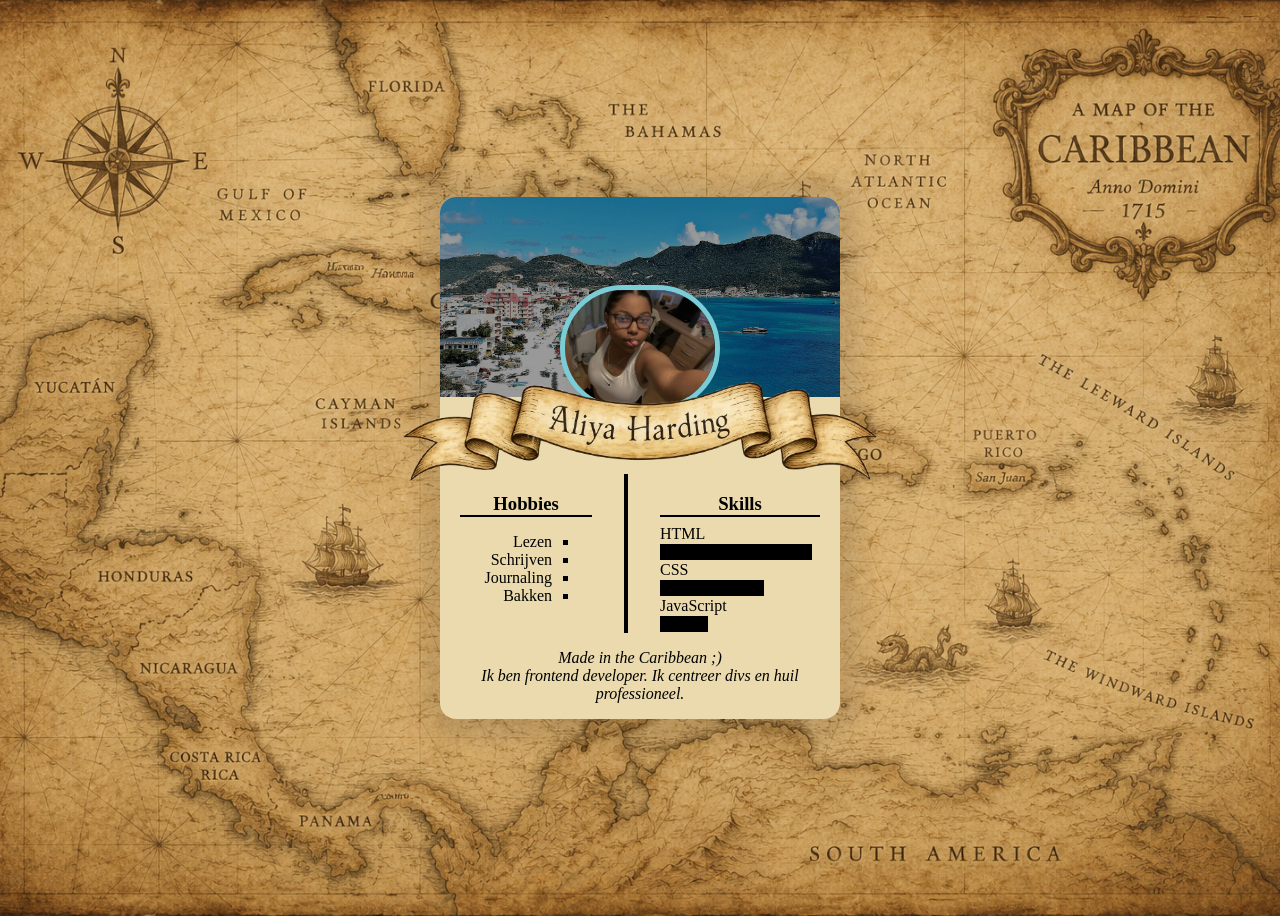
<file: index.html>
<!DOCTYPE html>
<html lang="en">
<head>
    <meta charset="UTF-8">
    <meta name="viewport" content="width=device-width, initial-scale=1.0">
    <title>Aliya Harding - visitekaartje</title>
    <link rel="stylesheet" href="styles/Aliya.css">
</head>
<body>
    <article>
        <header>

        </header>
        <div class="pfBanner">
            <img src="assets/Aliya.jpg" alt="Aliya Harding" width="800" height="800" class="pfImage">
            <img src="assets/aliyaBanner.png" alt="banner" class="pfBannerImage">
        </div>
        <main>
            <section class="hobbies">
                <h3>Hobbies</h3>
                <hr>
                <ul>
                    <li>Lezen</li>
                    <li>Schrijven</li>
                    <li>Journaling</li>
                    <li>Bakken</li>
                </ul>
            </section>
            <div class="border"></div>
            <section class="skills">
                <h3>Skills</h3>
                <hr>
                <label for="HTML">HTML</label>
                <progress id="HTML" value="95" max="100"> 95% </progress>
                <label for="CSS">CSS</label>
                <progress id="CSS" value="65" max="100"> 65% </progress>
                <label for="JavaScript">JavaScript</label>
                <progress id="JavaScript" value="30" max="100"> 30% </progress>
            </section>
        </main>
        <footer>
            <section class="quote">
                <p><i>Made in the Caribbean ;) <br> Ik ben frontend developer. Ik centreer divs en huil professioneel.</i> <br></p>
            </section>
        </footer>
    </article>
</body>
</html>
</file>
<file: styles/Aliya.css>
* {
  box-sizing: border-box;
}

html {
  background-image:url(../assets/mapImage.png);
  background-size: cover;
  background-position: center;
}

body {
  display: flex;
  justify-content: center;
  align-items: center;
  
  height: 100vh;
  
  font-family: open sans;
}

article {
  position: relative;
  background: rgb(234, 218, 173);
  display: flex;
  flex-direction: column;
  align-items: center;
  justify-content: end;
  
  width: 50vw;
  max-width: 25em;
  min-width: 20em;
  
  border-radius: 1rem;
  box-shadow: 0 0 20px 20px rgb(0 0 0 / .1);

}

header {
  display: flex;
  background-image: url(../assets/sxmBanner.png);
  border-top-left-radius: 1rem;
  border-top-right-radius: 1rem;
  background-size: cover;
  background-position: center;
  width: 100%;
  height: 200px;
  box-shadow: inset 0 0 0 1000px rgb(0, 0, 0, 0.4);
}

/* name banner section */
.pfBanner{
	display: flex;
	flex-direction: column;
	justify-content: center;
	align-items: center;
	position: relative;
	top: -7rem;
}
.pfImage {
  width: 10em;
  height: auto;
  
  border: 5px solid #7acdd7;
  border-radius: 10em;
}
.pfBannerImage{
	width: 30em;
	height: auto;
	position: relative;
	top: -6rem;
}

/* hobbies and skills */
main{
	display: flex;
	justify-content: center;
	margin-top: -18rem;
	gap: 2rem;
	padding: 0 20px 0 20px;
}

.skills{
	width: 55%;
}

.hobbies{
	width: 55%;
}

hr{
	width: 100%;
	border: 1px solid black;
	margin-top: 0;
}

h3{
	text-align: center;
	margin-bottom: 0;
}

.border{
	border: 2px solid black;
}

/* hobbies section */
ul{
	list-style-type: square;
	direction: rtl;
}

/* skills section */
progress::-webkit-progress-value{
	background-color: black;
}

progress::-webkit-progress-bar{
	background-color: rgb(234, 218, 173);
	border: none;
	border-radius: 0;
}

progress {
    appearance: none;
    -webkit-appearance: none;

    border: none;
    border-radius: 0;
}

/* Footer styling */
section.quote{
	text-align: center;
}
</file>
